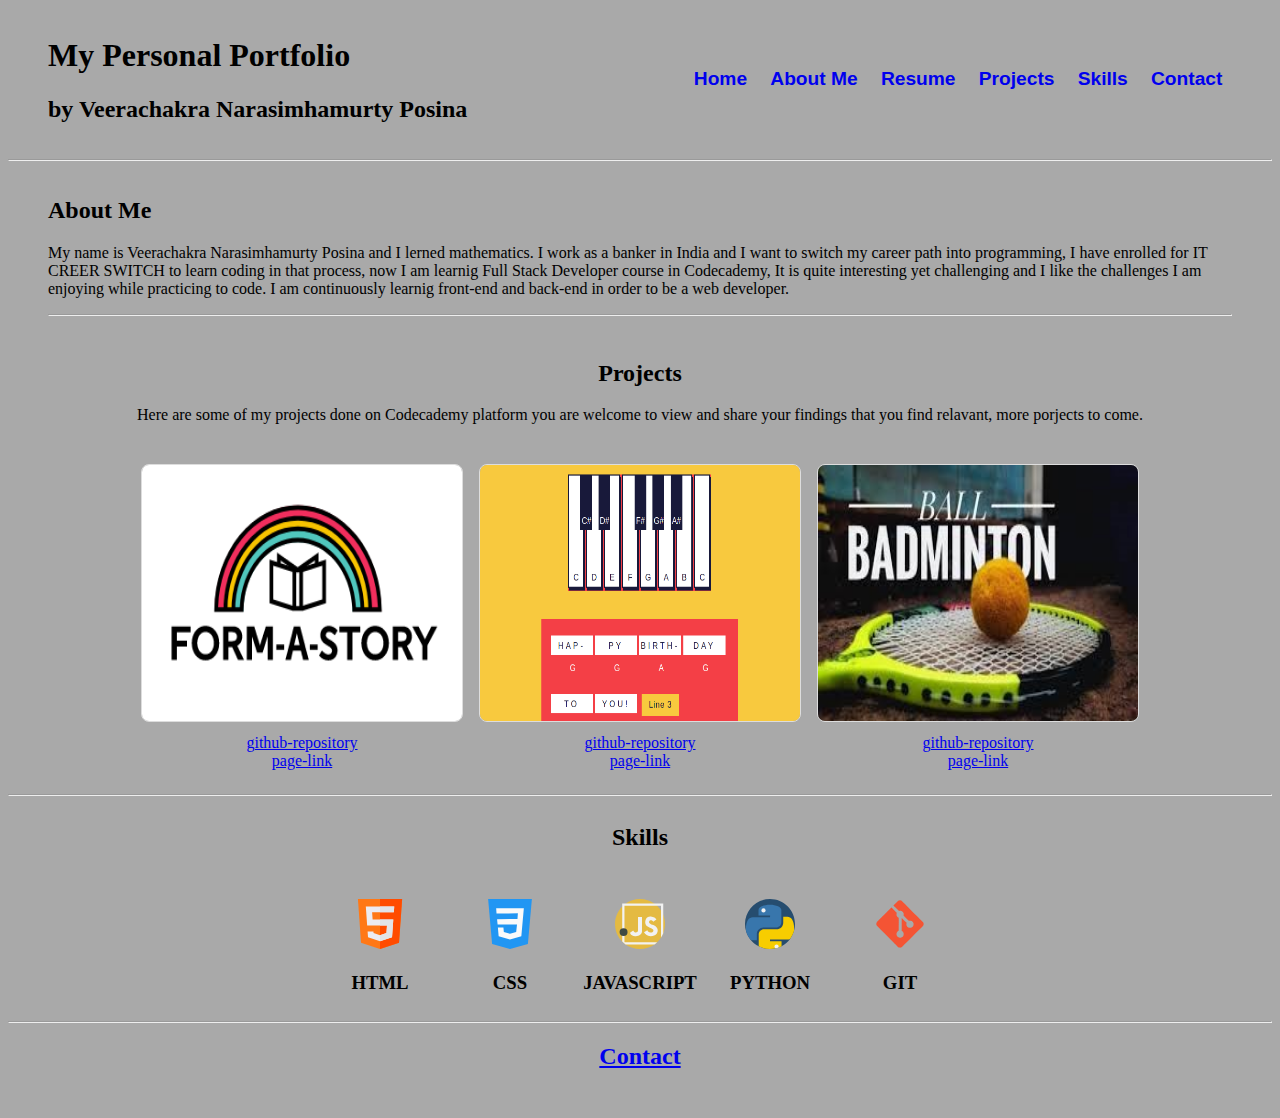
<file: index.html>
<!DOCTYPE html>
<html>
    <head>
        <title>My Personal Portfolio</title>
        <meta charset="utf-8">
        <meta name  = "viewport" content="width=device-width initial-scale = 1">
        <link rel="stylesheet" href="./myportfolio.css">
    </head>
    <body>
       <header>
        <div id="heading">
            <h1>My Personal Portfolio</h1>
            <h2>by Veerachakra Narasimhamurty Posina</h2>
        </div>
        <nav>
            <ul>
                <li><a href="#">Home</a></li>
                <li><a href="#aboutme">About Me</a></li>
                <li><a href="./resources/VCNMurthyBankingCV.docx" target="_blank">Resume</a></li>
                <li><a href="#projects">Projects</a></li>
                <li><a href="#skills">Skills</a></li>
                <li><a href="myportfolio_contactme.html">Contact</a></li>
                
            </ul>
        </nav>
       </header> <hr>
       <main>
         <div id="aboutme">
            <h2>About Me</h2>
            <p>My name is Veerachakra Narasimhamurty Posina and I lerned mathematics. I work as a banker in India and I want to switch my career path into programming, I have enrolled for IT CREER SWITCH to learn coding in that process, now I am learnig Full Stack Developer course in Codecademy, It is quite interesting yet challenging and I like the challenges I am enjoying while practicing to code. I am continuously learnig front-end and back-end in order to be a web developer. </p>
            <hr>
         </div>
         <div id="projects">
            <div>
                <h2>Projects</h2>
                <p>Here are some of my projects done on Codecademy platform you are welcome to view and share your findings that you find relavant, more porjects to come.</p>
            </div>
            <div class="projectdetails">
                <div>
                    <img src="./resources/css/images/form-a-story-codecademy.png" alt="Form A Story Logo"><br>
                    <a id="github-formastory" href="#">github-repository</a><br>
                    <a id="formastory-page" href="#">page-link</a>
                </div>
                <div>
                    <img src="./resources/css/images/piano-keys codecademy.png" alt="pianokeys image"><br>
                    <a id="github-pianokeys" href="https://github.com/Narasimhamurty456/piano_keys">github-repository</a><br>
                    <a id="pianokeys-page" href="#">page-link</a>
                </div>
                <div>
                    <img src="./resources/css/images/background.jpg" alt="ballbadminton logo"><br>
                    <a id="github-ballbadminton" href="#">github-repository</a><br>
                    <a id="ballbadminton-page" href="#">page-link</a>
                </div>
            </div>
         </div><hr>
         <div id="skills">
            <h2>Skills</h2>
            <div class="skillsdetails">
                <div>
                    <img src="./resources/css/images/html image.svg" alt="html logo">
                    <h3>HTML</h3>
                </div>
                <div>
                    <img src="./resources/css/images/css image.svg" alt="css logo">
                    <h3>CSS</h3>
                </div>
                <div>
                    <img src="./resources/css/images/javascript image.svg" alt="javascript logo">
                    <h3>JAVASCRIPT</h3>
                </div>
                <div>
                    <img src="./resources/css/images/python image.svg" alt="python logo">
                    <h3>PYTHON</h3>
                </div>
                <div>
                    <img src="./resources/css/images/git image.svg" alt="git logo">
                    <h3>GIT</h3>
                </div>
            </div>
         </div>
         
       </main><hr>
       <footer>
         <div>
            <h2><a href="myportfolio_contactme.html">Contact</a> </h2>

         </div>
       </footer>
       <script src="./myportfolio.js"></script>
    </body>
</html>
</file>
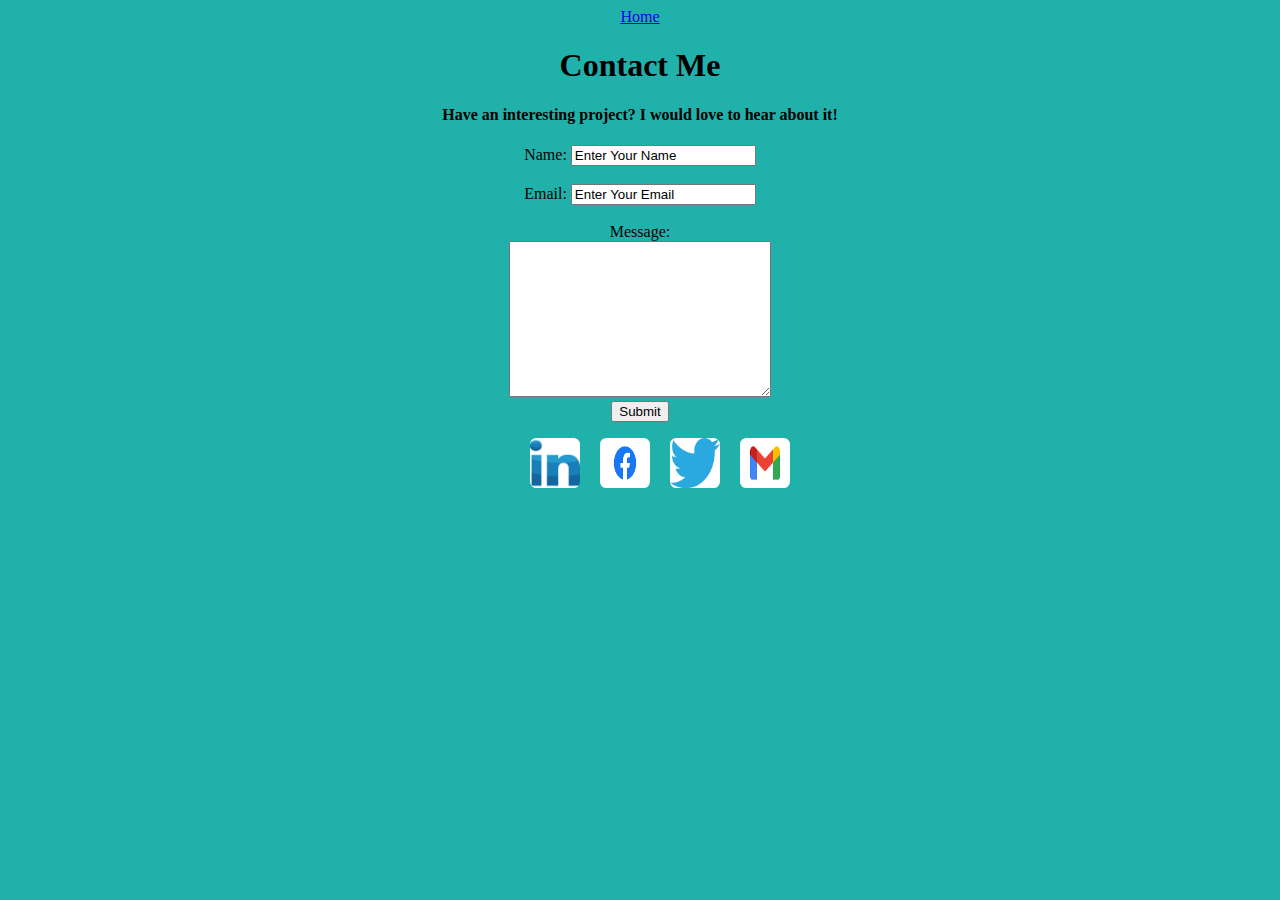
<file: myportfolio_contactme.html>
<!DOCTYPE html>
<html lang="en">
    <head>
        <title>Contact Me</title>
        <meta charset="utf-8">
        <meta name = "viewport" content="width=device-width initial-scale=1">
        <style>
            body {
                text-align: center;
                background-color: lightseagreen;
            }
            ul li{
                
                list-style: none;

            }
            #social-media {
                display: flex;
                justify-content: center;
                align-items: center;
            }
            #social-media img{
                object-fit: fill;
                width: 50px;
                height: 50px;
                margin: 0px 10px;
                border-radius: 0.4em;
            }
        </style>
    </head>
    <body>
        <header>
            <nav><a href="./index.html">Home</a></nav>
            <h1>Contact Me</h1>
            
        </header>
        <main>
            <h4>Have an interesting project? I would love to hear about it!</h4>
            <section>
                <form action="./index.html" method="post">
                    <label for="name">Name:</label>
                    <input type="text" id="name" name="name" value="Enter Your Name"><br><br>
                    <label for="email">Email:</label>
                    <input type="email" id="email" name="email" value="Enter Your Email"><br><br>
                    <label for="message">Message:</label><br>
                    <textarea name="textarea" id="message" cols="30" rows="10" value="Enter Your Message or Query"></textarea><br>
                    <button name="submit" value="submit">Submit</button>
                </form>
            </section>
            <ul id="social-media">
                <li><a href="https://www.linkedin.com/in/vcnmurthyposina/"><img src="./resources/css/images/linkedin logo.png" alt="linkedin logo"></a></li>
                <li><a href="#"><img src="./resources/css/images/facebook logo.png" alt="facebook logo"></a></li>
                <li><a href="#"><img src="./resources/css/images/twitter logo.png" alt="twitter logo"></a></li>
                <li><a href="#"><img src="./resources/css/images/gmail logo.png" alt="gmail logo"></a></li>
            </ul>
            
        </main>
        <footer></footer>
    </body>
</html>
</file>
<file: myportfolio.css>
html {
    font-size: 16px;
}
body {
    background-color: darkgray;
    box-sizing: border-box;
}
header {
    margin: 1em 0.5em;
    
    border-top: 1em;
    /*background-color: white;*/
    border-radius: 0.3em;
    display: flex;
    justify-content: space-between;
    align-items: center;

}
#heading {
    margin-left: 2em;
}
nav {
    margin-right: 2em;
}
nav ul li{
    display: inline-block;
    font-size: 1.2em;
    margin: 0.5em;
    font-family: sans-serif;
    font-weight: bold;
    
    
}
nav ul li a {
    text-decoration: none;
    
}

#projects img {
    object-fit: fill;
    border: 1px solid #ddd;
    width: 20em;
    height: 16em;
    margin: 0.5em;
    border-radius: 0.5em;
    
}
#skills img {
    object-fit:fill;
   /* border: 1px solid #ddd;*/
    width: 50px;
    height: 50px;
    margin: 0 40px;
    
}
#aboutme {
    margin: 0.5em 2em;
    border-bottom: 1em;
    padding: 0.5em;
    /*background-color: white;*/
}
#projects, #skills {
    display: flex;
    justify-content: center;
    flex-direction: column;
    align-items: center;
    text-align: center;
    /*background-color: darkgray;*/
    margin: 0.5em;
}
.projectdetails {
    display: flex;
    
    margin: 1em;
    
   /* flex-direction: row;*/
}
.skillsdetails {
    display: flex;
    /*flex-wrap: wrap;*/
    flex-direction: row;
    justify-content: center;
    align-content: center;
    align-items: center;
}
.projectdetails a img {
    object-fit: fill;
    height: 5%;
    width: 5%;
}
#skills h2 {
    margin-bottom: 2em;
    
}
footer {
    text-align: center;
    margin-bottom: 3em;
}
/*mobile view */
@media (max-width: 480px) {
    #projects img {
        object-fit: fill;
        border: 1px solid #ddd;
        width: 20em;
        height: 16em;
        margin: 0.5em;
        border-radius: 0.5em;
}
.projectdetails {
    display: flex;
    flex-direction: column;
    margin: 1em;
}
.skillsdetails {
    display: flex;
    flex-direction: column;
}
}
</file>
